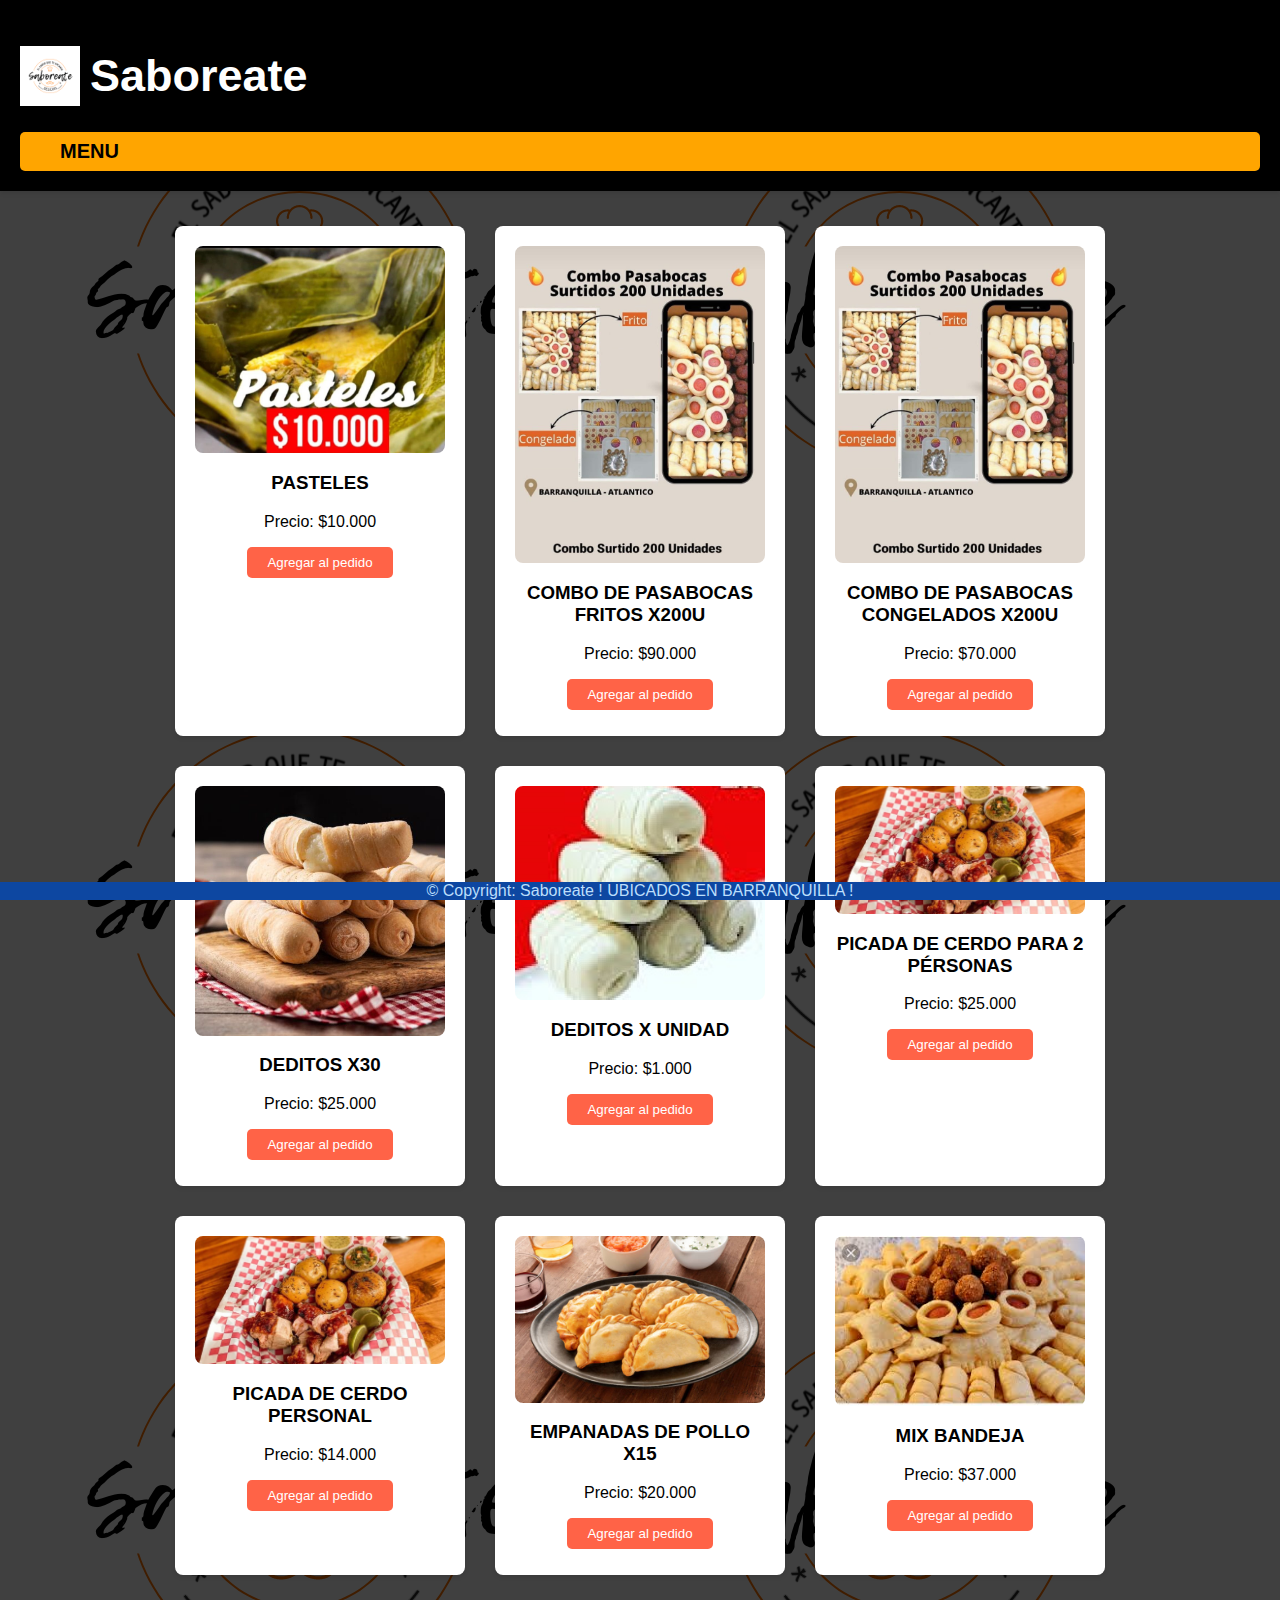
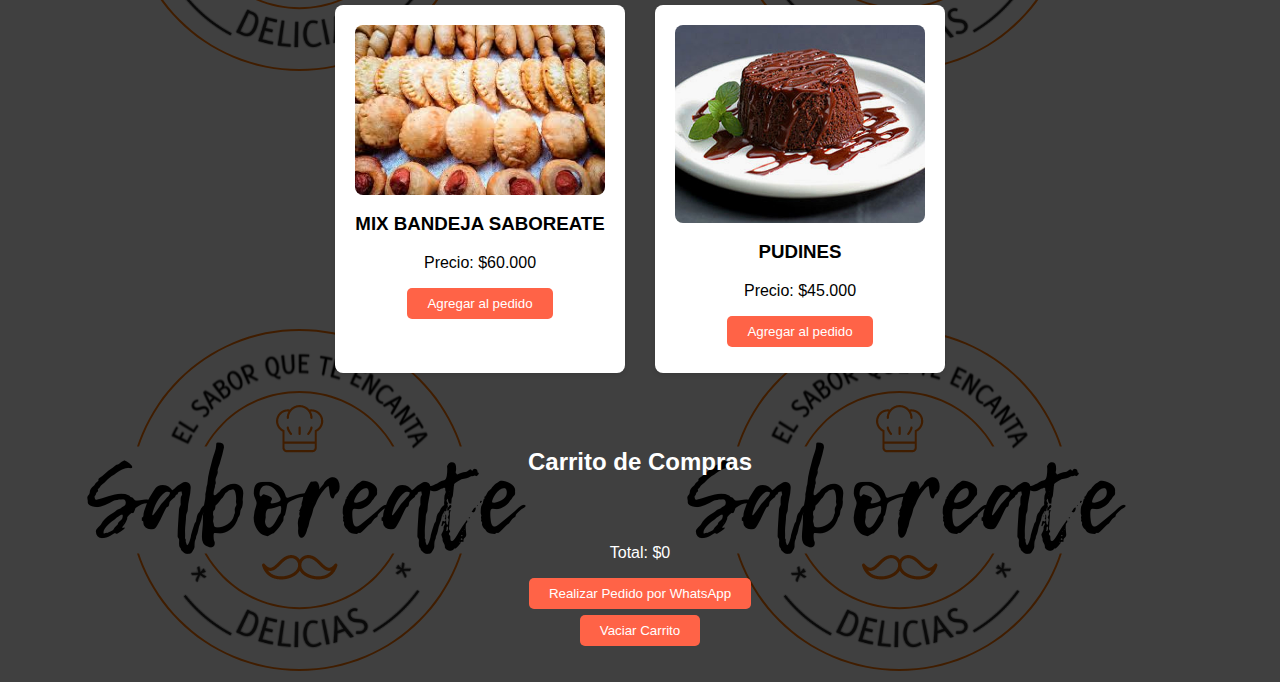
<file: index.html>
<!DOCTYPE html>
<html lang="es">
<head>
  <meta charset="UTF-8">
  <meta name="viewport" content="width=device-width, initial-scale=1.0">
  <title>SABOREATE</title>
  <link rel="stylesheet" href="styles.css">
</head>
<body>
  <header>
    <div class="logo-container">
      <img src="tu logo.png.jpg" alt="Logo de la página">
      <h1>Saboreate</h1>
  </div>
   

    <nav>
      <ul>
        <li><a href="#menu">MENU</a></li>
        <li><a href="#productos"></a></li>
        <li><a href="#contacto"></a></li>
      </ul>
    </nav>
  </header>

  <section id="menu" class="section">
    <div class="productos-container">
      <div class="producto">
        <img src="PASTELES.jpeg" alt="Producto 1">
        <h3>PASTELES</h3>
        <p>Precio: $10.000</p>
        <button onclick="agregarAlCarrito('PASTELES', 10.000)">Agregar al pedido</button>
   
      </div>
     
      <div class="producto">
        <img src="frit o congelado.jpeg" alt="Producto 1">
        <h3>COMBO DE PASABOCAS FRITOS X200U</h3>
        <p>Precio: $90.000</p>
        <button onclick="agregarAlCarrito('COMBO DE PASABOCAS FRITOS X200U', 90.000)">Agregar al pedido</button>
      </div>
      <div class="producto">
        <img src="frit o congelado.jpeg" alt="Producto 1">
        <h3>COMBO DE PASABOCAS CONGELADOS X200U</h3>
        <p>Precio: $70.000</p>
        <button onclick="agregarAlCarrito('COMBO DE PASABOCAS CONGELADOS X200U', 70.000)">Agregar al pedido</button>
      </div>
      
      
      <!-- Repetir esta estructura para cada producto -->
      <div class="producto">
        <img src="R3.jpeg" alt="Producto 1">
        <h3>DEDITOS X30</h3>
        <p>Precio: $25.000</p>
        <button onclick="agregarAlCarrito('DEDITOS X30', 25.000)">Agregar al pedido</button>
      </div>
      <div class="producto">
        <img src="unidad.jpeg" alt="Producto 1">
        <h3>DEDITOS X UNIDAD</h3>
        <p>Precio: $1.000</p>
        <button onclick="agregarAlCarrito('DEDITOS X UNIDAD', 1.000)">Agregar al pedido</button>
      </div>
      <div class="producto">
        <img src="PICADA DE CERDO.jpg" alt="Producto 1">
        <h3>PICADA DE CERDO PARA 2 PÉRSONAS</h3>
        <p>Precio: $25.000</p>
        <button onclick="agregarAlCarrito('PICADA DE CERDO PARA 2 PÉRSONAS', 25.000)">Agregar al pedido</button>
      </div>
      <div class="producto">
        <img src="PICADA DE CERDO.jpg" alt="Producto 1">
        <h3>PICADA DE CERDO PERSONAL</h3>
        <p>Precio: $14.000</p>
        <button onclick="agregarAlCarrito('PICADA DE CERDO PERSONAL', 14.000)">Agregar al pedido</button>
      </div>
      <div class="producto">
        <img src="R4.jpg" alt="Producto 1">
        <h3>EMPANADAS DE POLLO X15</h3>
        <p>Precio: $20.000</p>
        <button onclick="agregarAlCarrito('EMPANADAS DE POLLO X15', 20.000)">Agregar al pedido</button>
      </div>
      <div class="producto">
        <img src="R1.jpeg" alt="Producto 1">
        <h3>MIX BANDEJA </h3>
        <p>Precio: $37.000</p>
        <button onclick="agregarAlCarrito('MIX BANDEJA ', 37.000)">Agregar al pedido</button>
      </div>
      <div class="producto">
        <img src="R2.jpeg" alt="Producto 1">
        <h3>MIX BANDEJA SABOREATE</h3>
        <p>Precio: $60.000  </p>
        <button onclick="agregarAlCarrito('MIX BANDEJA SABOREATE', 60.000)">Agregar al pedido</button>
      </div>
      <div class="producto">
        <img src="R.png" alt="Producto 1">
        <h3>PUDINES  </h3>
        <p>Precio: $45.000</p>
        <button onclick="agregarAlCarrito('PUDINES', 45.000)">Agregar al pedido</button>
      </div>
    </div>
  </section>

  <section id="carrito" class="section">
    <h2  style="color:white;">Carrito de Compras</h2>
    <ul style="LIST-STYLE: DECIMAL-LEADING-ZERO;color:white;" id="lista-carrito">

      
      <!-- Aquí se mostrarán los productos seleccionados -->
    </ul>
    <p style="color:white;">Total: <span id="total">$0</span></p>
    <button onclick="realizarPedido()">Realizar Pedido por WhatsApp</button>
    
    <button onclick="vaciarCarrito()">Vaciar Carrito</button>
  </section>


  <footer  style="width:100%; margin-left: 0px;"  >


    <div class="copyright" style="background-color: #0d47a1;">
        <div class="container-fluid" style="background-color: #0d47a1; color: #bbdefb;">
            ©  Copyright: Saboreate 
      
            ! UBICADOS EN BARRANQUILLA !
    
        </div>
    </div>
  <script src="scripts.js"></script>
</body>
</html>
</file>
<file: styles.css>
/* Estilos para la estructura básica */

/* ... */

/* Estilos específicos para la apariencia atractiva */

body {
   
    font-family: 'Arial', sans-serif;
    background-color: #2b2b2b71;
    margin: 0;
    padding: 0;
    color: #000000;
    background-image: linear-gradient(rgba(0,0,0,0.75),rgba(0,0,0,0.75)),url(imagen/postre.jpg)
  }

  
  
  header {
    background-color: #000000;
    padding: 20px;
    text-align: start;
    box-shadow: 0 2px 5px rgba(0, 0, 0, 0.1);
  }
  .logo-container {
    display: flex;
    align-items: center;
}

.logo-container img {
    width: 60px; /* Ajusta el tamaño del logo según tus necesidades */
    margin-right: 10px; /* Espacio entre el logo y el nombre de la página */
}

    nav { 
        display: flex;
        align-items: center;
        justify-content: space-between;
       
        padding-left: 5%;
        padding-right: 5%;
        font-weight: bold;
        background-color: orange;
        border-radius: 5px;
        padding: 8px 20px;
        flex-direction: row;
    align-items: baseline;
    }
    h1{ 
        color: rgb(255, 255, 255);
        font-size: 45px;
    }
    ul li {  
    padding: 0px 20px;
 }
 a{ color: #000000;
    text-decoration: none;
    font-weight: bold;
    font-size: 20px;
    }
    a:hover{ color: rgb(0, 0, 0);
    text-decoration: none;
    font-weight: bold;
    font-size: 20px;
    }
  
  nav ul {
    list-style-type: none;
    margin: 0;
    padding: 0;
  }
  
  nav ul li {
    display: inline;
    margin-right: 20px;
  }
  
  .section {
    display: flex;
    align-items: center;
    justify-content: center;
    flex-direction: column;
    
    padding: 20px;

    text-align: center;
    flex-wrap: wrap;
  }
  
  .productos-container {
    width: 100%;
    display: flex;
    flex-wrap: wrap;
    justify-content: center;
  }
  
  .producto {
    width: 250px;
    background-color: #fff;
    border-radius: 8px;
    box-shadow: 0 2px 5px rgba(0, 0, 0, 0.1);
    padding: 20px;
    margin: 15px;
    transition: transform 0.3s ease-in-out;
    
  }
  
  .producto:hover {
    transform: scale(1.05);
  }
  
  .producto img {
    width: 100%;
    border-radius: 8px;
    margin-bottom: 10px;
    display: block;
  }
  
  button {
    background-color: #ff6347;
    color: #fff;
    border: none;
    padding: 8px 20px;
    margin-bottom: 6px;

    border-radius: 5px;
    cursor: pointer;
    transition: background-color 0.3s ease-in-out;
  }
  
  button:hover {
    background-color: #ff4830;
  }
  
  /* Estilos para el footer */
  
  /* ... */
  html {
    min-height: 100%;
    position: center;
  }
  body {
    margin: 0;
    margin-bottom: 10px;
  }
  footer {
    background-color: black;
    position: fixed;
    bottom: 0;
    width: 100%;
    color: white;
    text-align: center;
  }
  .eliminar-btn{
    background-color: #ff4830;
    color: red;
    border: none;
    padding: 5px 10px;
    cursor: pointer;
  }
</file>
